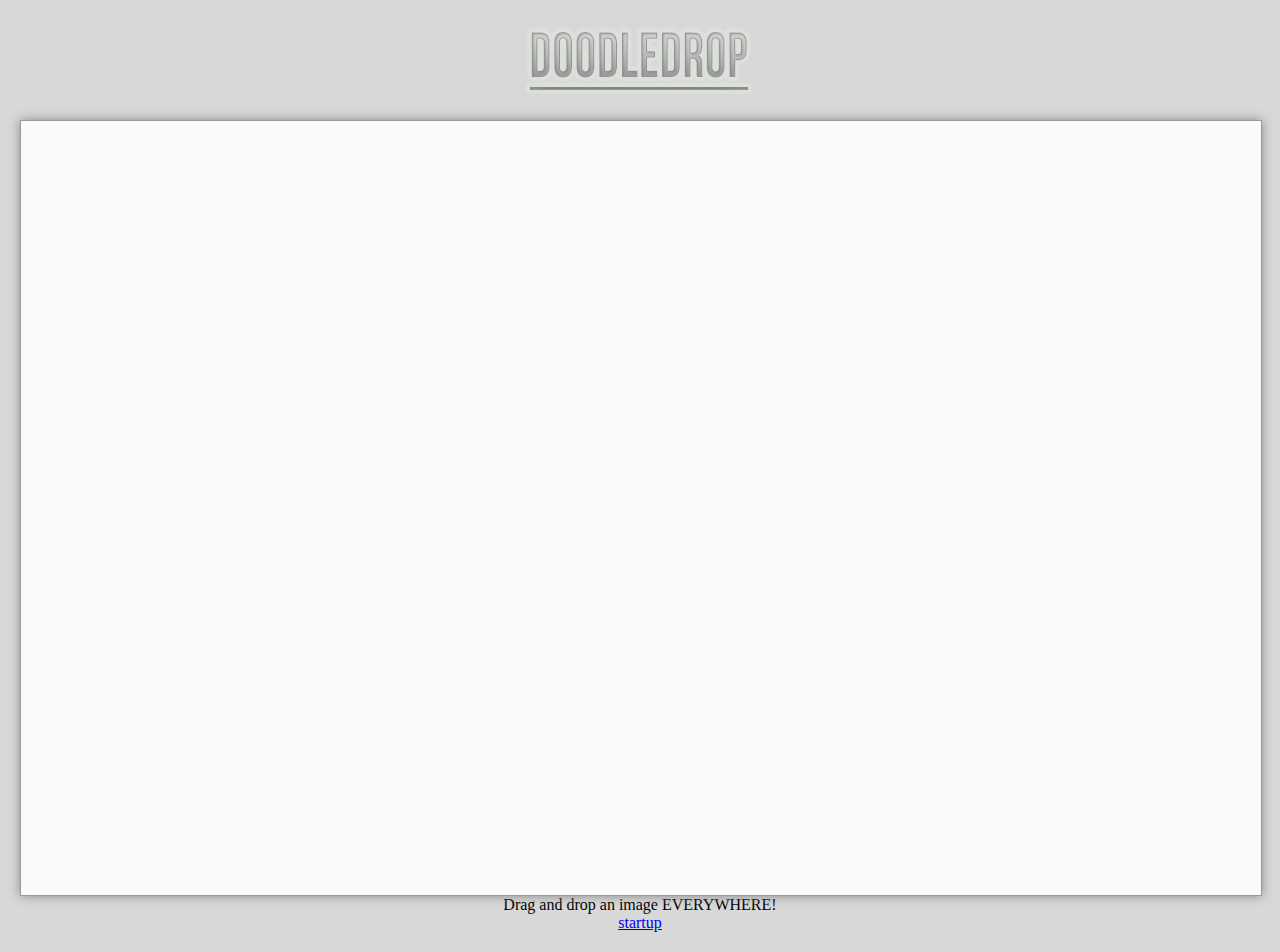
<file: index.html>
<!DOCUMENT html>
<html>
<head>
	<!-- Spotify CSS files -->
	<link rel="stylesheet" type="text/css" href="sp://resources/css/eve.css">
	<link rel="stylesheet" type="text/css" href="sp://resources/css/api.css">
	<link rel="stylesheet" type="text/css" href="sp://resources/css/player.css">
	<link rel="stylesheet" type="text/css" href="sp://resources/css/list.css">
	<link href='http://fonts.googleapis.com/css?family=Stalemate|Roboto+Condensed' rel='stylesheet' type='text/css'>        
	
	<!-- Project CSS files -->
	<link href="css/smoothness/jquery-ui-1.10.0.custom.css" rel="stylesheet">
	<link rel="stylesheet" type="text/css" href="css/canvas.css">
	
</head>
<body>


	<div id="wrapper" class="droppable">
		<div id="h1wrapper" class="droppable">
			<img src="images/BikhJow.png" />
		</div>
		<div id="dialog-confirm" title="Add new image">
				<div id="appender"></div>

				<p>
					<label for="amount">Showtime:</label>
					<input type="text" id="amount" style="border: 0; color: #f6931f; font-weight: bold;" />
				</p>
				<div id="slider-range-max"></div>
			</div>
			<div id="text-add" title="Add new text">
				<div id="texter">
					Text: <input id="textinput" type="text" value="Type the text here (WOAH)" name="fname">
				</div>
				<p>
					<label for="size-label">Font-Size:</label>
					<input type="text" id="size-label" style="border: 0; color: #f6931f; font-weight: bold;" />
				</p>
				<div id="size-slider"></div>
				<p>
					<label for="amount">Showtime:</label>
					<input type="text" id="amounte" style="border: 0; color: #f6931f; font-weight: bold;" />
				</p>
				<div id="slider-ranger-max"></div>


			</div>
			<div id="image_add"></div>
		<div id="output">
			<div id="color">
			</div>
		</div> <!-- THE CANVAS -->
		
		<button id="save_image">Save Image</button>
	</div>

	<div id="image" class="section">
		<div id = "image-drop">
			Drag and drop an image EVERYWHERE!
		</div>
		<canvas width="1" height="1" id="canvas"/>		</div>

<a href="startup.html">startup</a>
<script src="js/jquery-1.9.0.js"></script>
<script src="js/jquery-ui-1.10.0.custom.js"></script>
<script src="/js/drawables.js"></script>
<script src="/js/feelings.js"></script>
</body>
</html>
</file>
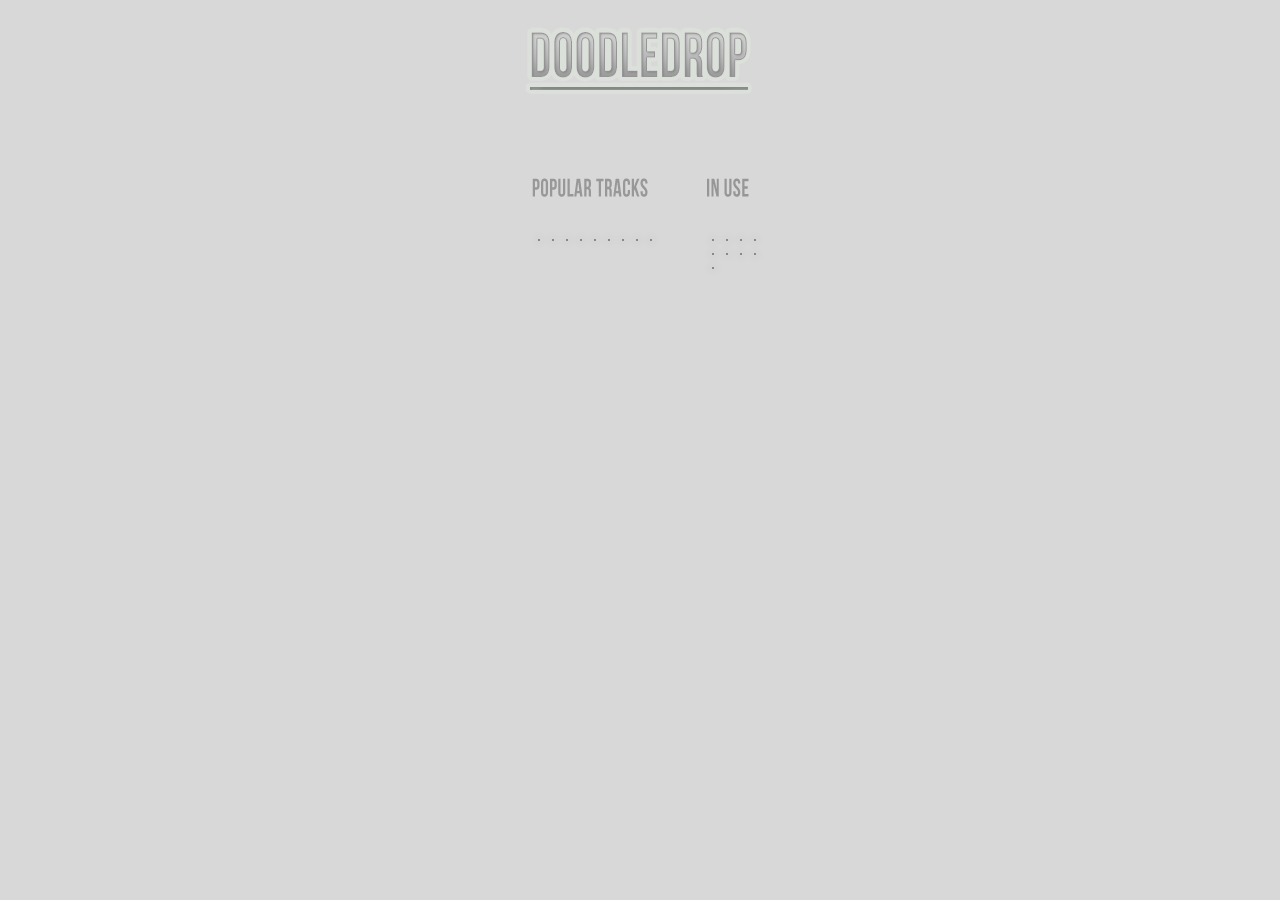
<file: startup.html>
<!DOCUMENT html>
<html>
<head>
	        <!-- Spotify CSS files -->
        <link rel="stylesheet" type="text/css" href="sp://resources/css/eve.css">
        <link rel="stylesheet" type="text/css" href="sp://resources/css/api.css">
        <link rel="stylesheet" type="text/css" href="sp://resources/css/player.css">
        <link rel="stylesheet" type="text/css" href="sp://resources/css/list.css">
        <link href='http://fonts.googleapis.com/css?family=Stalemate|Roboto+Condensed' rel='stylesheet' type='text/css'>        
        
        <!-- Project CSS files -->
		<link href="css/smoothness/jquery-ui-1.10.0.custom.css" rel="stylesheet">
        <link rel="stylesheet" type="text/css" href="css/canvas.css">
</head>
<body>
	<div id="wrapper">
	<div id="h1wrapper">
		<img class="headerimg" src="images/BikhJow.png" />
	</div>
	<div id="pop">
		<img class="headerimg" src="images/pop.png" />
		<div class="trackgrid">
			<!--  margin 6px per gridtrack

				38px mellan raderna -->
			<div class="gridrow">
				<a href="index.html"><div class="gridtrack"></div></a>
				<a href="index.html"><div class="gridtrack"></div></a>
				<a href="index.html"><div class="gridtrack"></div></a>
			</div>
			<div class="gridrow">
				<a href="index.html"><div class="gridtrack"></div></a>
				<a href="index.html"><div class="gridtrack"></div></a>
				<a href="index.html"><div class="gridtrack"></div></a>
			</div>
			<div class="gridrow">
				<a href="index.html"><div class="gridtrack"></div></a>
				<a href="index.html"><div class="gridtrack"></div></a>
				<a href="index.html"><div class="gridtrack"></div></a>
			</div>
		</div>
	</div>

	<div id="use">
		<img class="headerimg" src="images/use.png" />
		<div class="trackgrid">
			<!--  margin 6px per gridtrack

				38px mellan raderna -->
			<div class="gridrow">
				<a href="index.html"><div class="gridtrack"></div></a>
				<a href="index.html"><div class="gridtrack"></div></a>
				<a href="index.html"><div class="gridtrack"></div></a>
			</div>
			<div class="gridrow">
				<a href="index.html"><div class="gridtrack"></div></a>
				<a href="index.html"><div class="gridtrack"></div></a>
				<a href="index.html"><div class="gridtrack"></div></a>
			</div>
			<div class="gridrow">
				<a href="index.html"><div class="gridtrack"></div></a>
				<a href="index.html"><div class="gridtrack"></div></a>
				<a href="index.html"><div class="gridtrack"></div></a>
			</div>
		</div>
	</div>
</div>
	<script src="js/jquery-1.9.0.js"></script>
	<script src="js/jquery-ui-1.10.0.custom.js"></script>
	<script src="js/playerlink.js"></script>
	<script>
		/*$(document).ready(function() {
			$('#poptab').tabs();
			$('#usetab').tabs();

			// fix the classes
		    $( ".tabs-bottom .ui-tabs-nav, .tabs-bottom .ui-tabs-nav > *" )
		      .removeClass( "ui-corner-all ui-corner-top" )
		      .addClass( "ui-corner-bottom" );
		 
		    // move the nav to the bottom
		    $( "#poptab .ui-tabs-nav" ).appendTo( "#poptab" );
		    $( "#usetab .ui-tabs-nav" ).appendTo( "#usetab" );
		});*/
	</script>
</body>
</html>
</file>
<file: css/canvas.css>
body {
	text-align:center;
	margin:0;
	padding: 20px;
	background-color:#d9d8d8;
}

#color {
	height:100%;
	width: 100%;
	background-color: red;
	display: none;
}

.headerimg {
	margin-bottom:2em;
}

#canvas {
	display: none;
}
#save_image {
	display: none;
}
#dialog-confirm { display: none; }
#text-add { display: none; }

#image_add { display: none;
	border-style:solid;
	border-width:1px;
	border-color: black;
	width: 100px;
	z-index: 50; }


#h1wrapper {
	width:338px;
	margin-left: auto;
	margin-right:auto;
	margin-bottom:12px;
}

#wrapper h1 {
	font-family: "Helvetica Neue", Helvetica, Arial, sans-serif;
	font-size:32pt;
	margin-bottom: 4%;
	color: #9a9898;
	font-weight: bold;
}


#output {
	text-align: left;
	background-color:#fafafa;
	border:1px solid #9a9898;
	box-shadow: 0 0 10px #888;
	width:100%;
	min-height:90%;
	max-height:90%;
	position:relative;

	overflow: hidden;
}

#slider {
	margin-top:-32px;
	margin-left:12px;
	margin-right:12px;
	z-index:2000;
}

#wrapper {
    text-align: center;
    width: 100%;
}
#pop, #use {
    display: inline-block;    
    padding: 20px;   
}


.trackgrid {
	display:block;
	text-align: center;
}

.gridtrack {
	display:block;
	float:left;
	margin:6px;
	border:1px solid #888;
	box-shadow:0 0 10px #888;
}

.gridrow {
	width:100%;
	padding: 0 8px;
}

h2 {
	font-family: "Helvetica Neue", Helvetica, Arial, sans-serif;
	font-size:18pt;
	margin-bottom: 4%;
	color: #9a9898;
	font-weight: bold;
}

.drawable {
	position:absolute;
}
</file>
